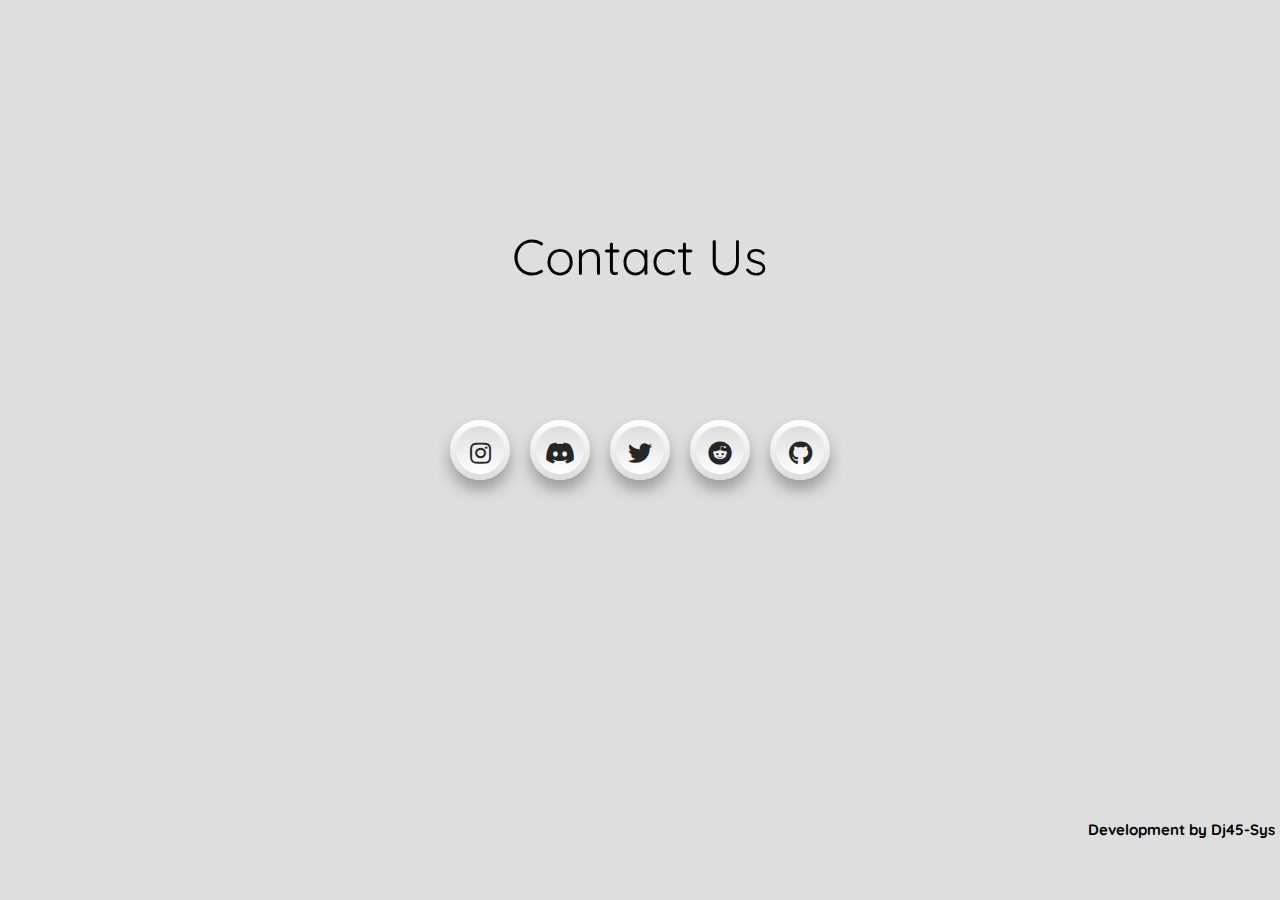
<file: Morepages/ContacUs/Contactus.html>
<!DOCTYPE html>
<html>
  <head>
    <!--Metadata-->

    <meta http-equiv="content-type" content="text/html; charset=utf-8" />

    <!--Title-->

    <title>What Is It? - Contact Us</title>

    <!--Favicon-->

    <link rel="icon" type="image/png" href="img/favicon.png" />
    <link rel="shortcut icon" type="image/png" href="img/favicon.png" />

    <!--Styles-->

    <link rel="stylesheet" href="styles.css" />

    <!--Font Awesome-->

    <link
      rel="stylesheet"
      href="https://cdnjs.cloudflare.com/ajax/libs/font-awesome/5.14.0/css/all.min.css"
    />
  </head>
  <body>
    <span>Contact Us</span>
    <ul>
      <li>
        <a href="https://www.instagram.com/diyey45/" target="_blank"
          ><i class="fab fa-instagram"></i
        ></a>
      </li>
      <li>
        <a href="https://discord.gg/R73ZJGP" target="_blank"
          ><i class="fab fa-discord"></i
        ></a>
      </li>
      <li>
        <a href="https://twitter.com/DJSys4" target="_blank"
          ><i class="fab fa-twitter"></i
        ></a>
      </li>
      <li>
        <a href="https://www.reddit.com/user/starleth45" target="_blank"
          ><i class="fab fa-reddit"></i
        ></a>
      </li>
      <li>
        <a href="https://github.com/dj45-sys/" target="_blank"
          ><i class="fab fa-github"></i
        ></a>
      </li>
    </ul>
    <h1>Development by Dj45-Sys</h1>
  </body>
</html>
</file>
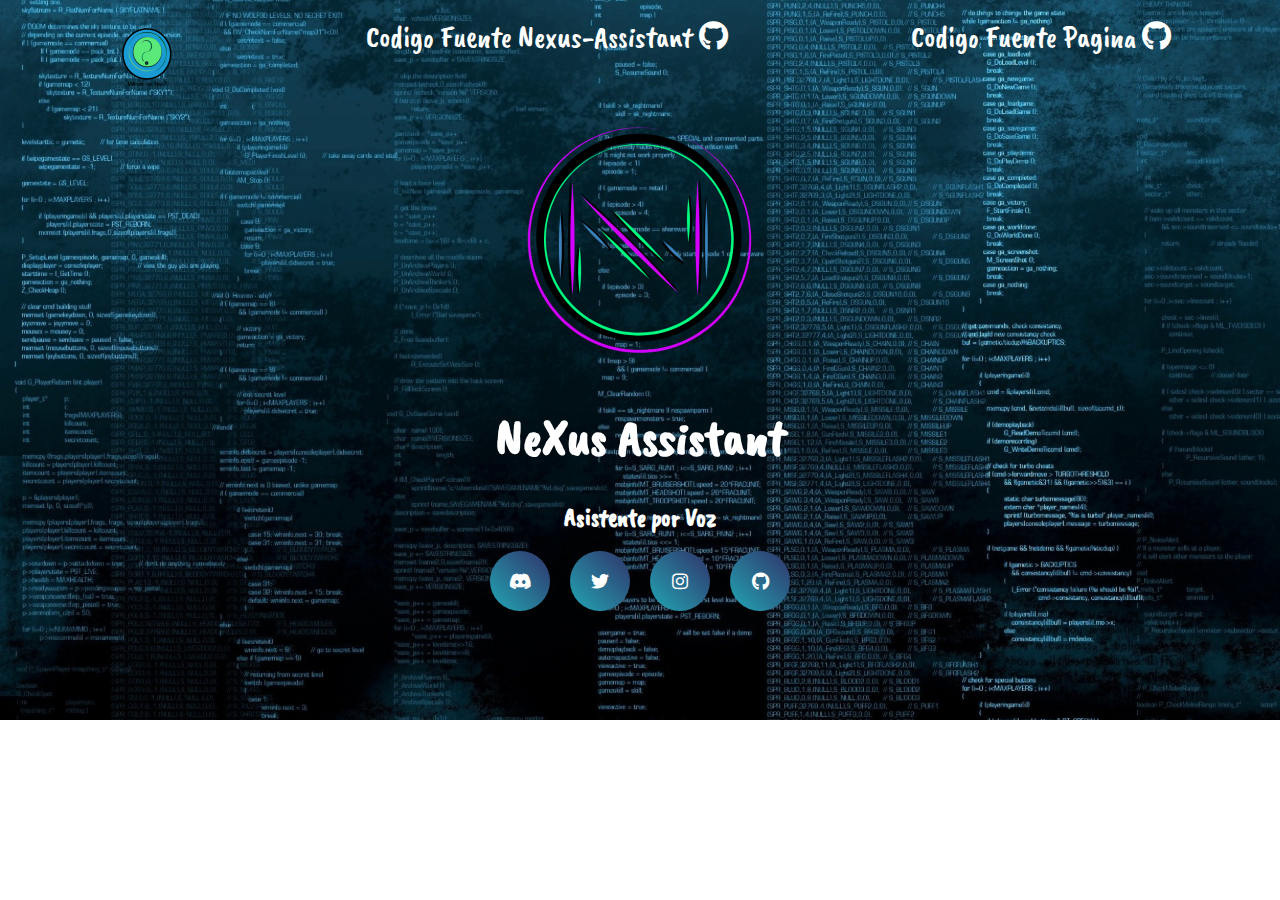
<file: Morepages/Nexus-Assistant/Nexus-Assistant.html>
<!DOCTYPE html>
 <html lang="es-CO" xml:lang="es-CO">
 <head>


     <!--Metadata-->

     <meta charset="UTF-8">
     <meta name="viewport" content="width=device-width, initial-scale=1.0">
     <meta http-equiv="X-UA-Compatible" content="IE=edge">
     <meta name="author" content="Dj45-Sys"/>



     <!--Title-->

     <title> NeXus Assistant - Asistente por voz </title>


     <!--FavIcon-->

     <link rel="icon" type="image/png" href="img/Logo.png">


     <!--Font Awesome-->

      <link rel="stylesheet" href="https://cdnjs.cloudflare.com/ajax/libs/font-awesome/5.14.0/css/all.min.css">


     <!--Styles-->

     <link rel="stylesheet" href="styles.css">


 </head>
 <body class="hidden">


   <!--Preload-->


    <div class="Center" id="onload">
    <div><img src="Img/Logo.png"></div>
      <div class="lds-ripple">
        <div></div>
        <div></div>
      </div>
     </div>


    <!--Content-->


     <div class="grid-container">
        <div class="grid-item">
          <div class="side-content">
            <a href="..\..\index.html">
              <img class="principalogo" src="Img/WhatIsItLogo.png">
            </a>
          </div>
        </div>
        <div class="grid-item"><a href="https://github.com/dj45-sys/NeXus-Assitant" target="_blank">Codigo Fuente Nexus-Assistant <i class="fab fa-github"></i></a></div>
        <div class="grid-item"><a href="https://github.com/dj45-sys/WhatIsItPage/edit/main/Morepages/Nexus-Assistant/" target="_blank">Codigo Fuente Pagina <i class="fab fa-github"></i></a></div>
      </div>


     <div class="container">
         <a href="Nexus-Assistant.html">
                <img class="logo" src="Img/Logo.png" >
         </a>
         <h1 class="title">NeXus Assistant</h1>
         <h1 class="subcontent">Asistente por Voz</h1>
     </div>


     <!--Links-->

     <div class="social-buttons">
      <a href="https://discord.gg/R73ZJGP" target="_blank"><i class="fab fa-discord"></i></a>
      <a href="https://twitter.com/DJSys4" target="_blank"><i class="fab fa-twitter"></i></a>
      <a href="https://www.instagram.com/diyey45/" target="_blank"><i class="fab fa-instagram" ></i></a>
      <a href="https://github.com/dj45-sys/" target="_blank"><i class="fab fa-github"></i></a>



    <!--Scripts-->


     <script src="main.js"></script>
     <script src="https://code.jquery.com/jquery-3.5.1.min.js"></script>


 </body>
 </html>


 <!--

Made by Dj45-Sys
Copyright Available
Page in process

 -->
</file>
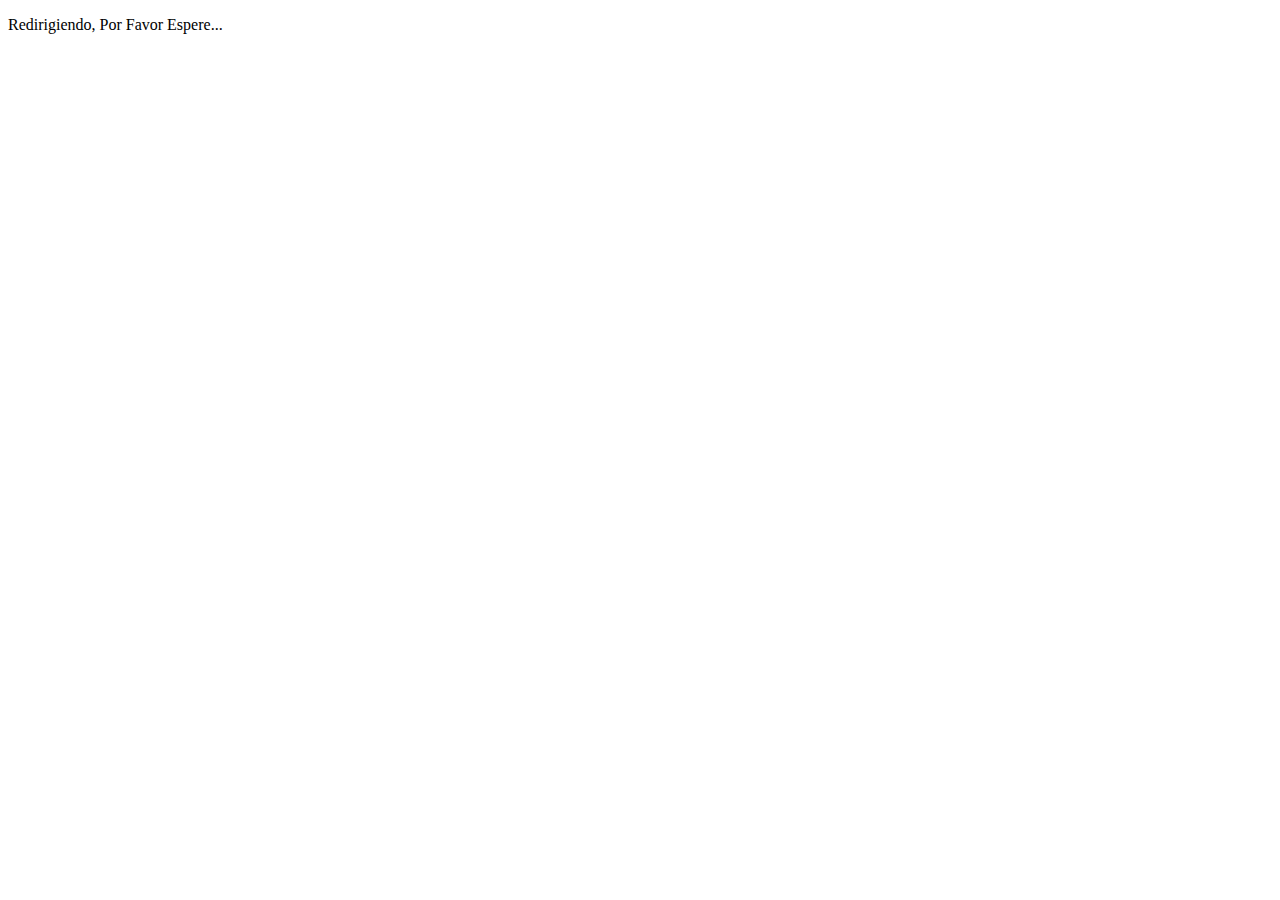
<file: Morepages/NexusCalculator/NexusCalculator.html>
<!DOCTYPE html>
<html>
  <head>
    <meta http-equiv="content-type" content="text/html; charset=utf-8" />
    <meta name="viewport" content="width=device-width, user-scalable=no">
    <meta http-equiv="refresh" content="1; url=https://github.com/dj45-sys/Calculator">
    <title>Redirigiendo...</title>
  </head>
  <body>
    <p>Redirigiendo, Por Favor Espere...</p>
    <script type="text/javascript" charset="utf-8">
      window.alert('Me dio Mucha pereza hacer esta pagina, osea que lo redirecciono a el codigo de NeXus-Calculator ')
    </script>
  </body>
</html>
</file>
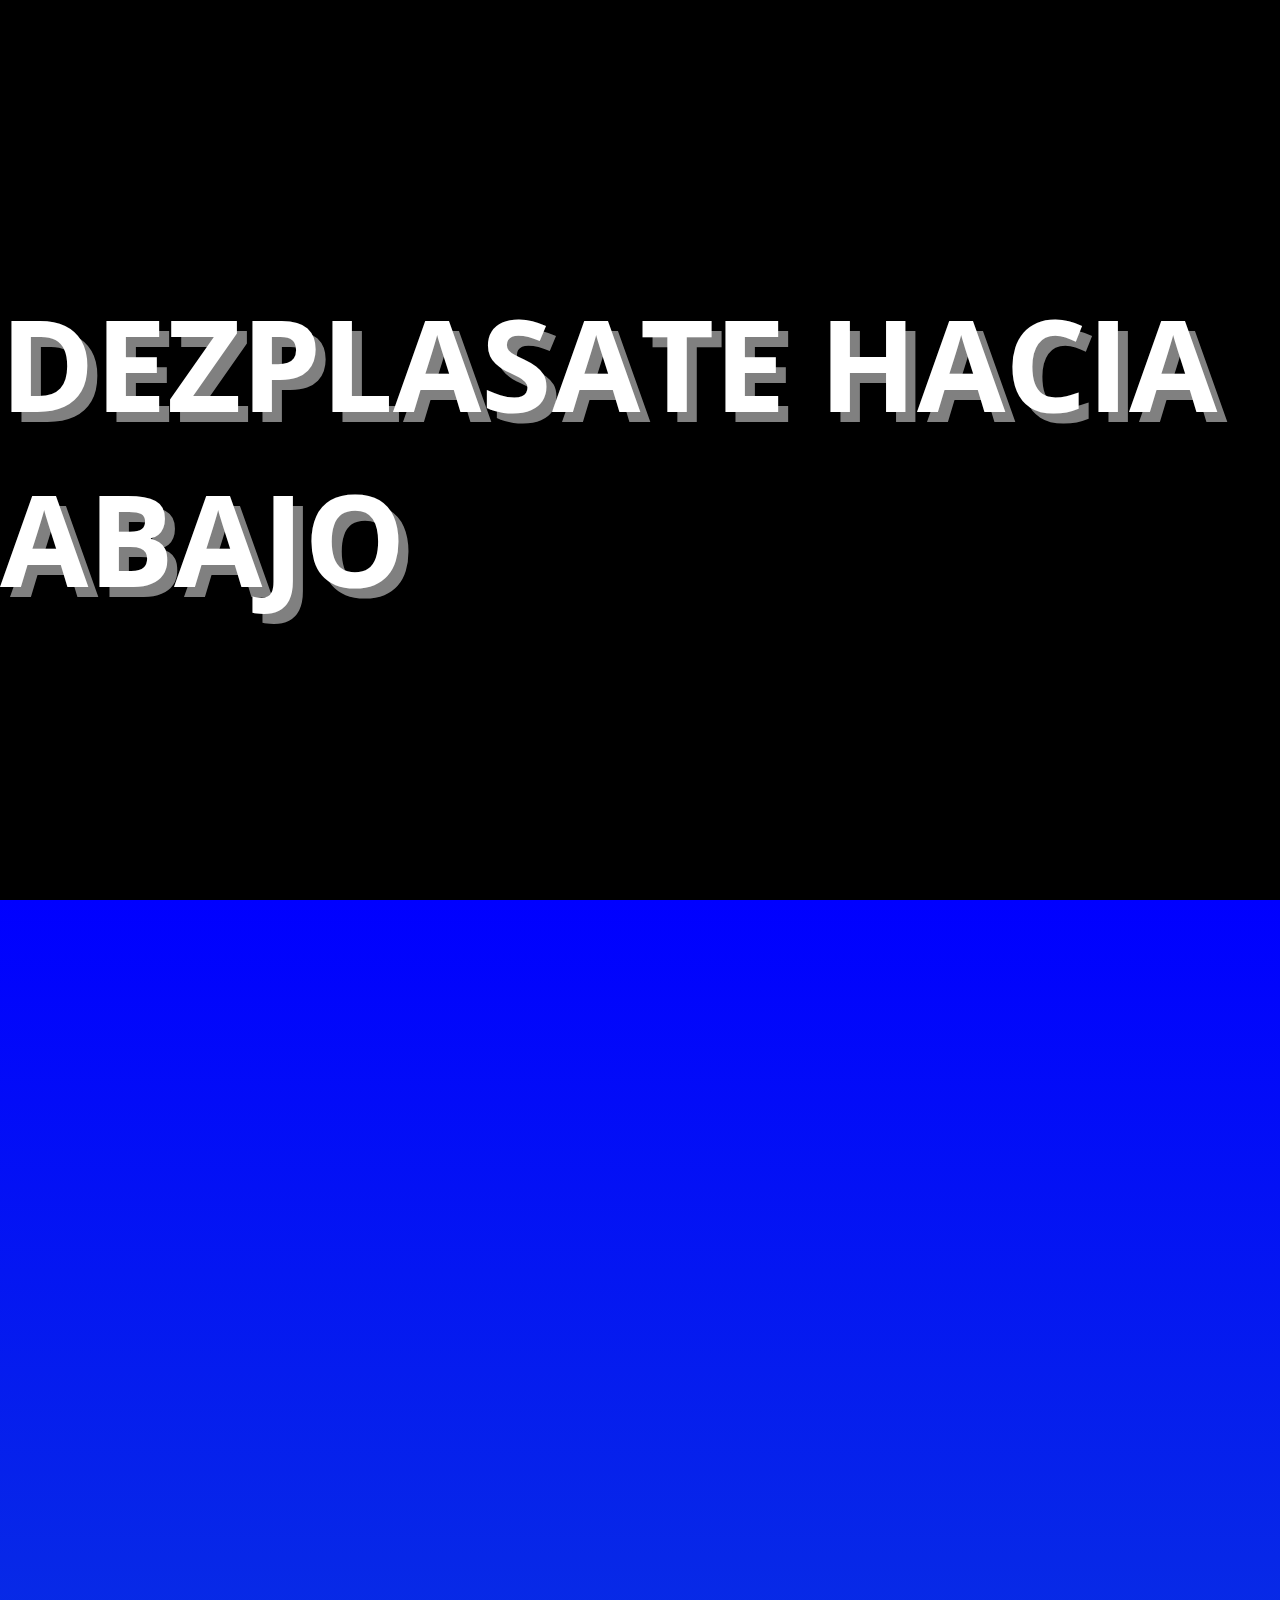
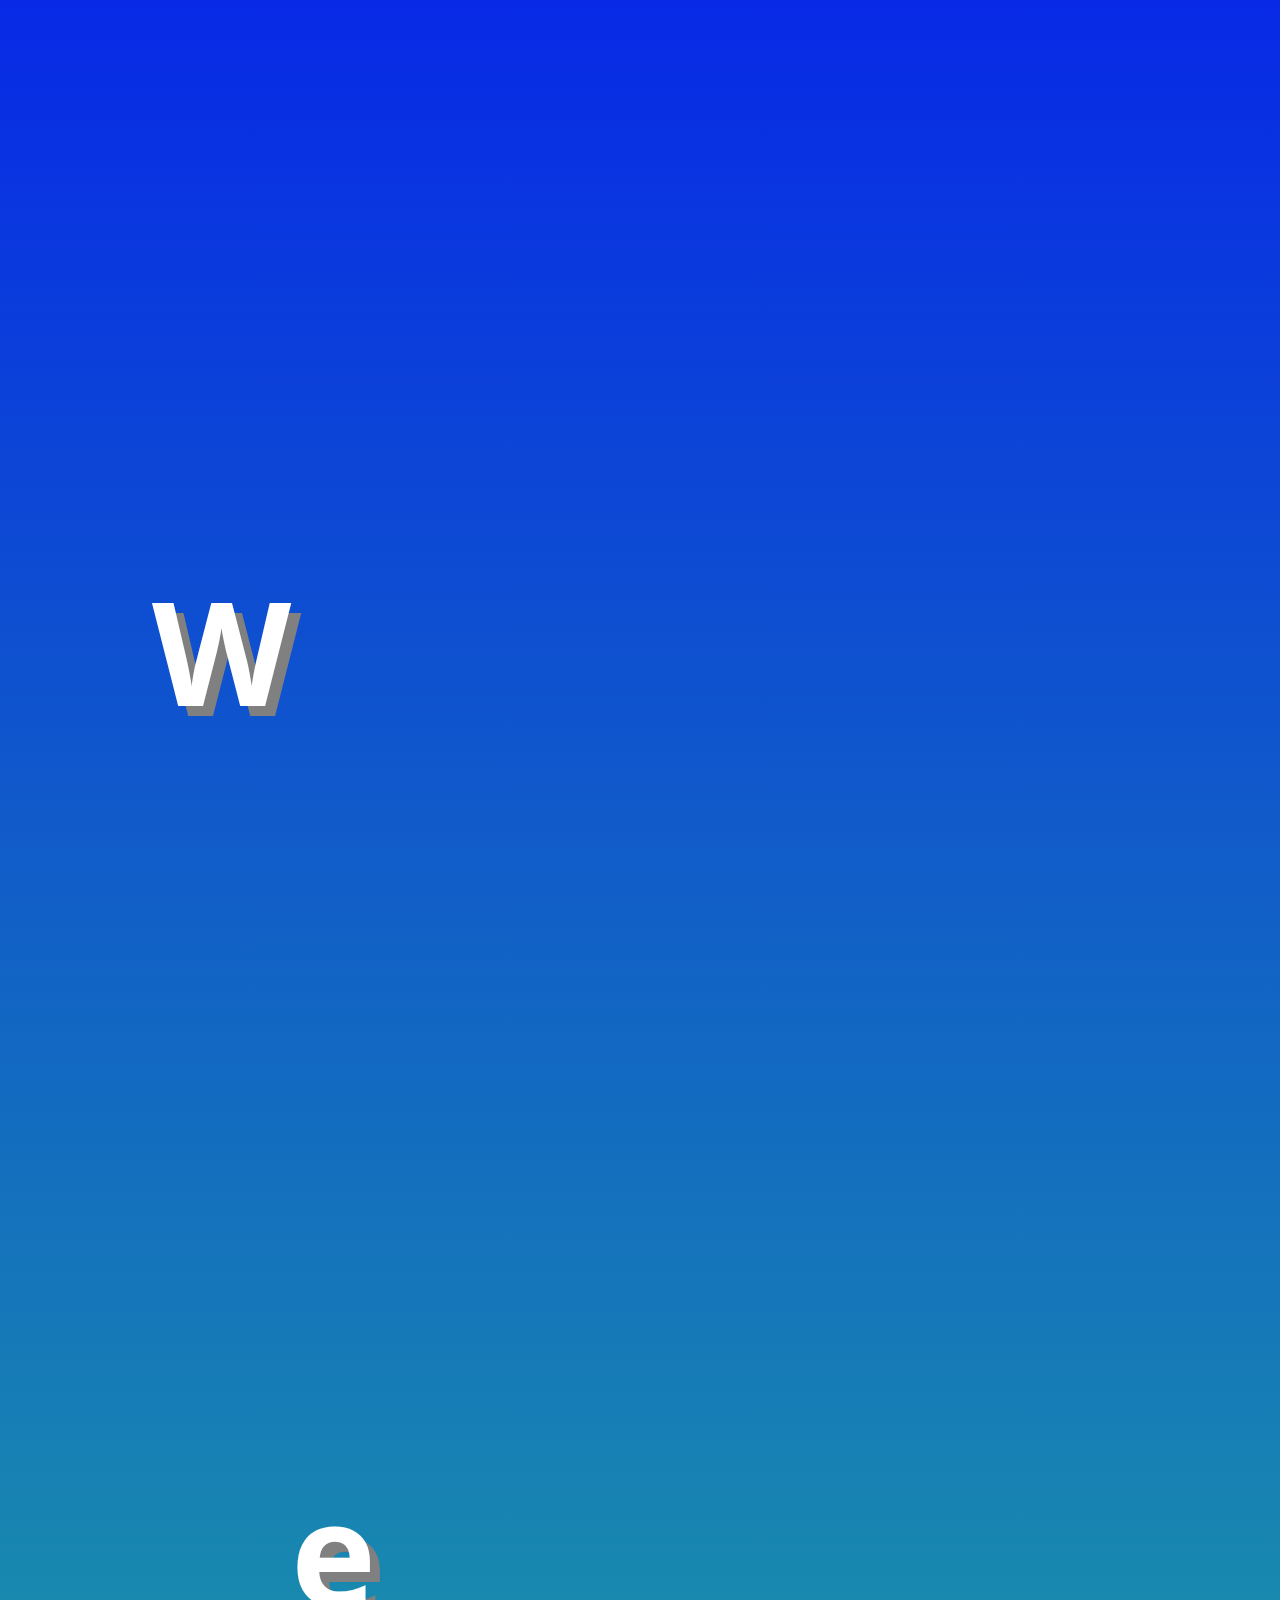
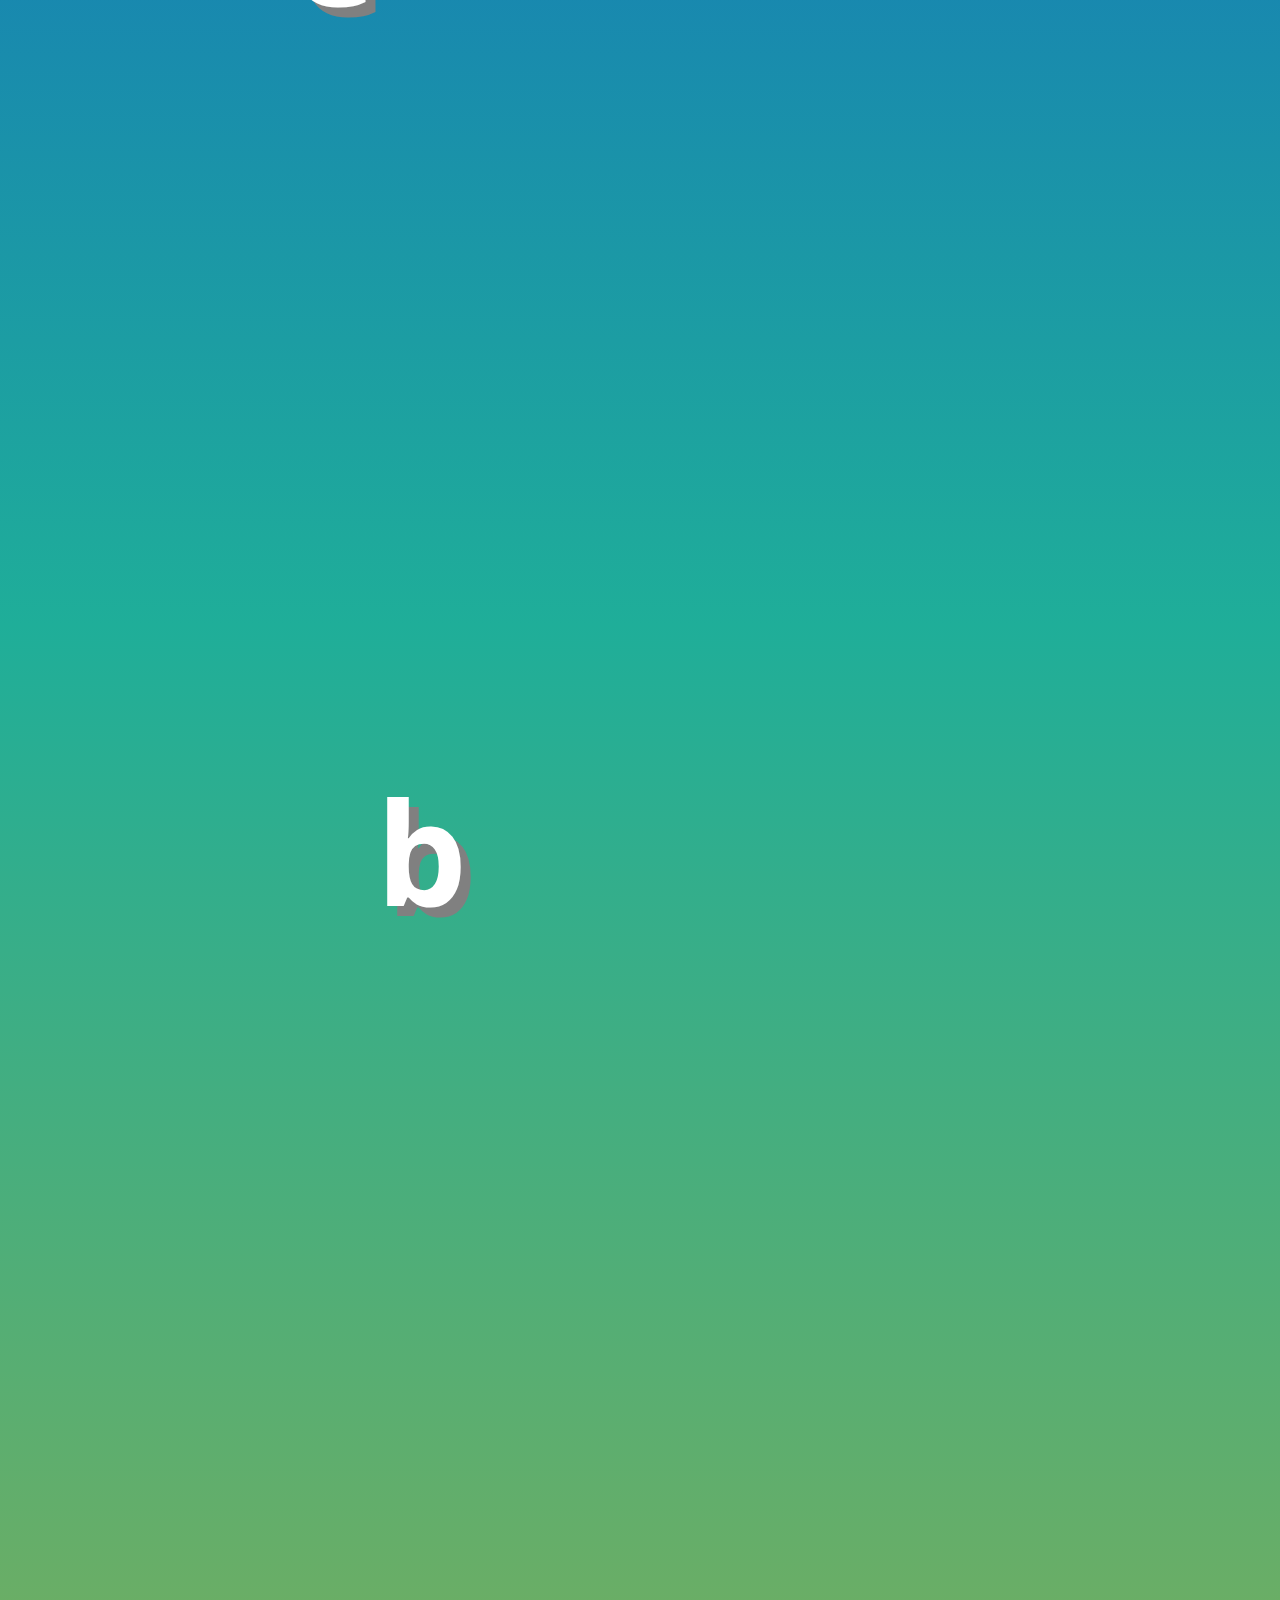
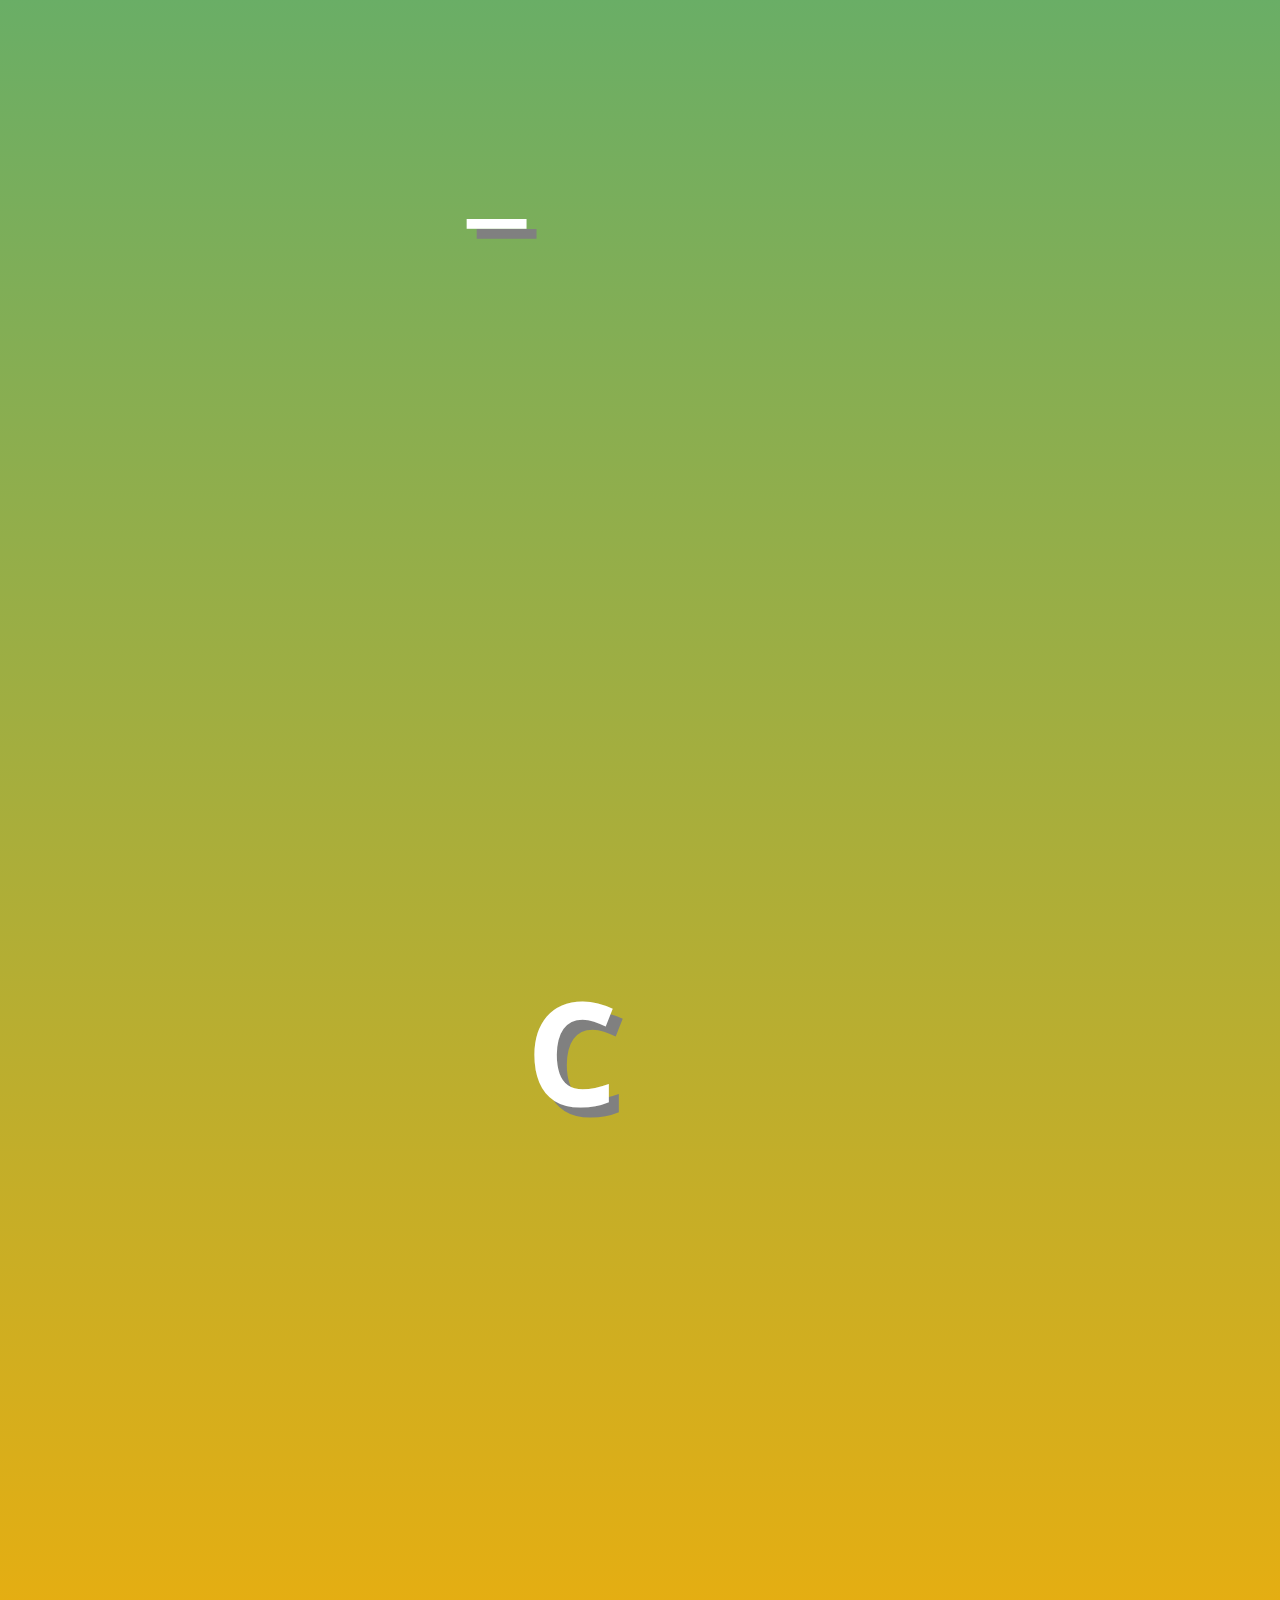
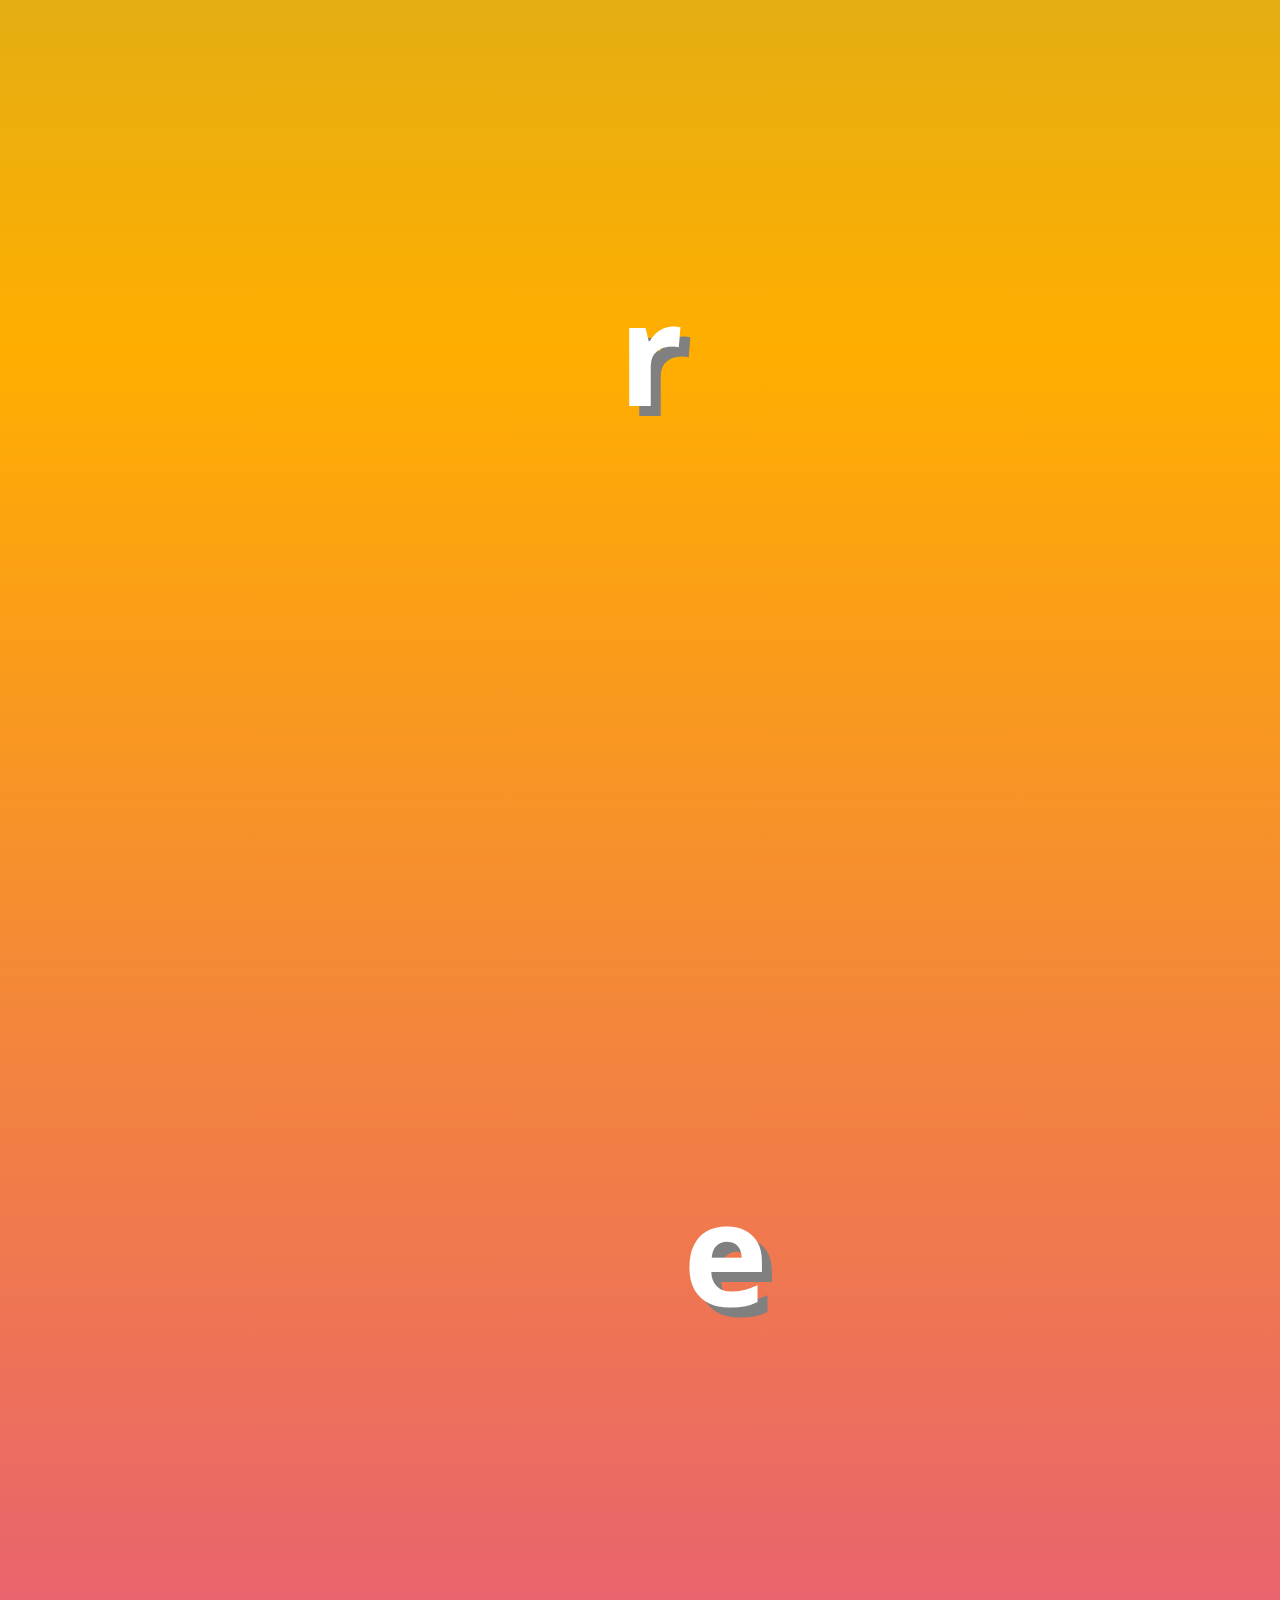
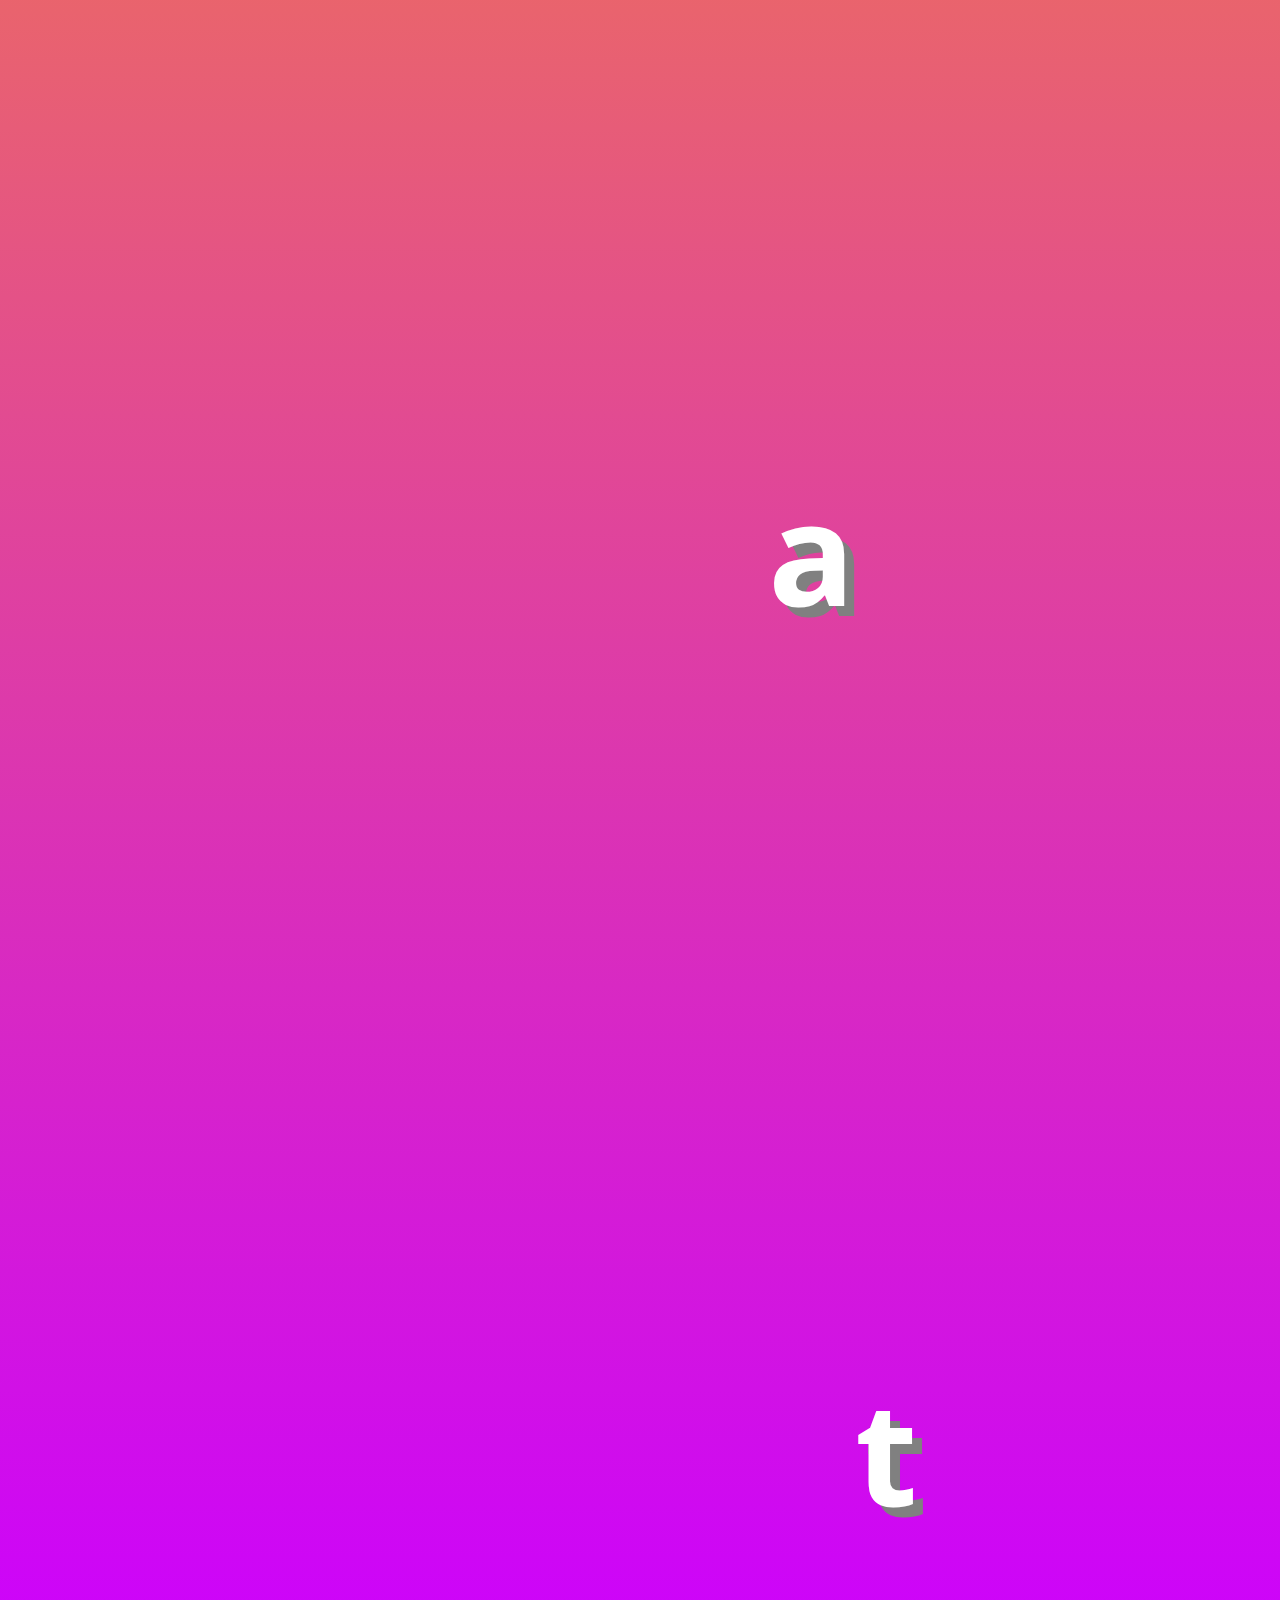
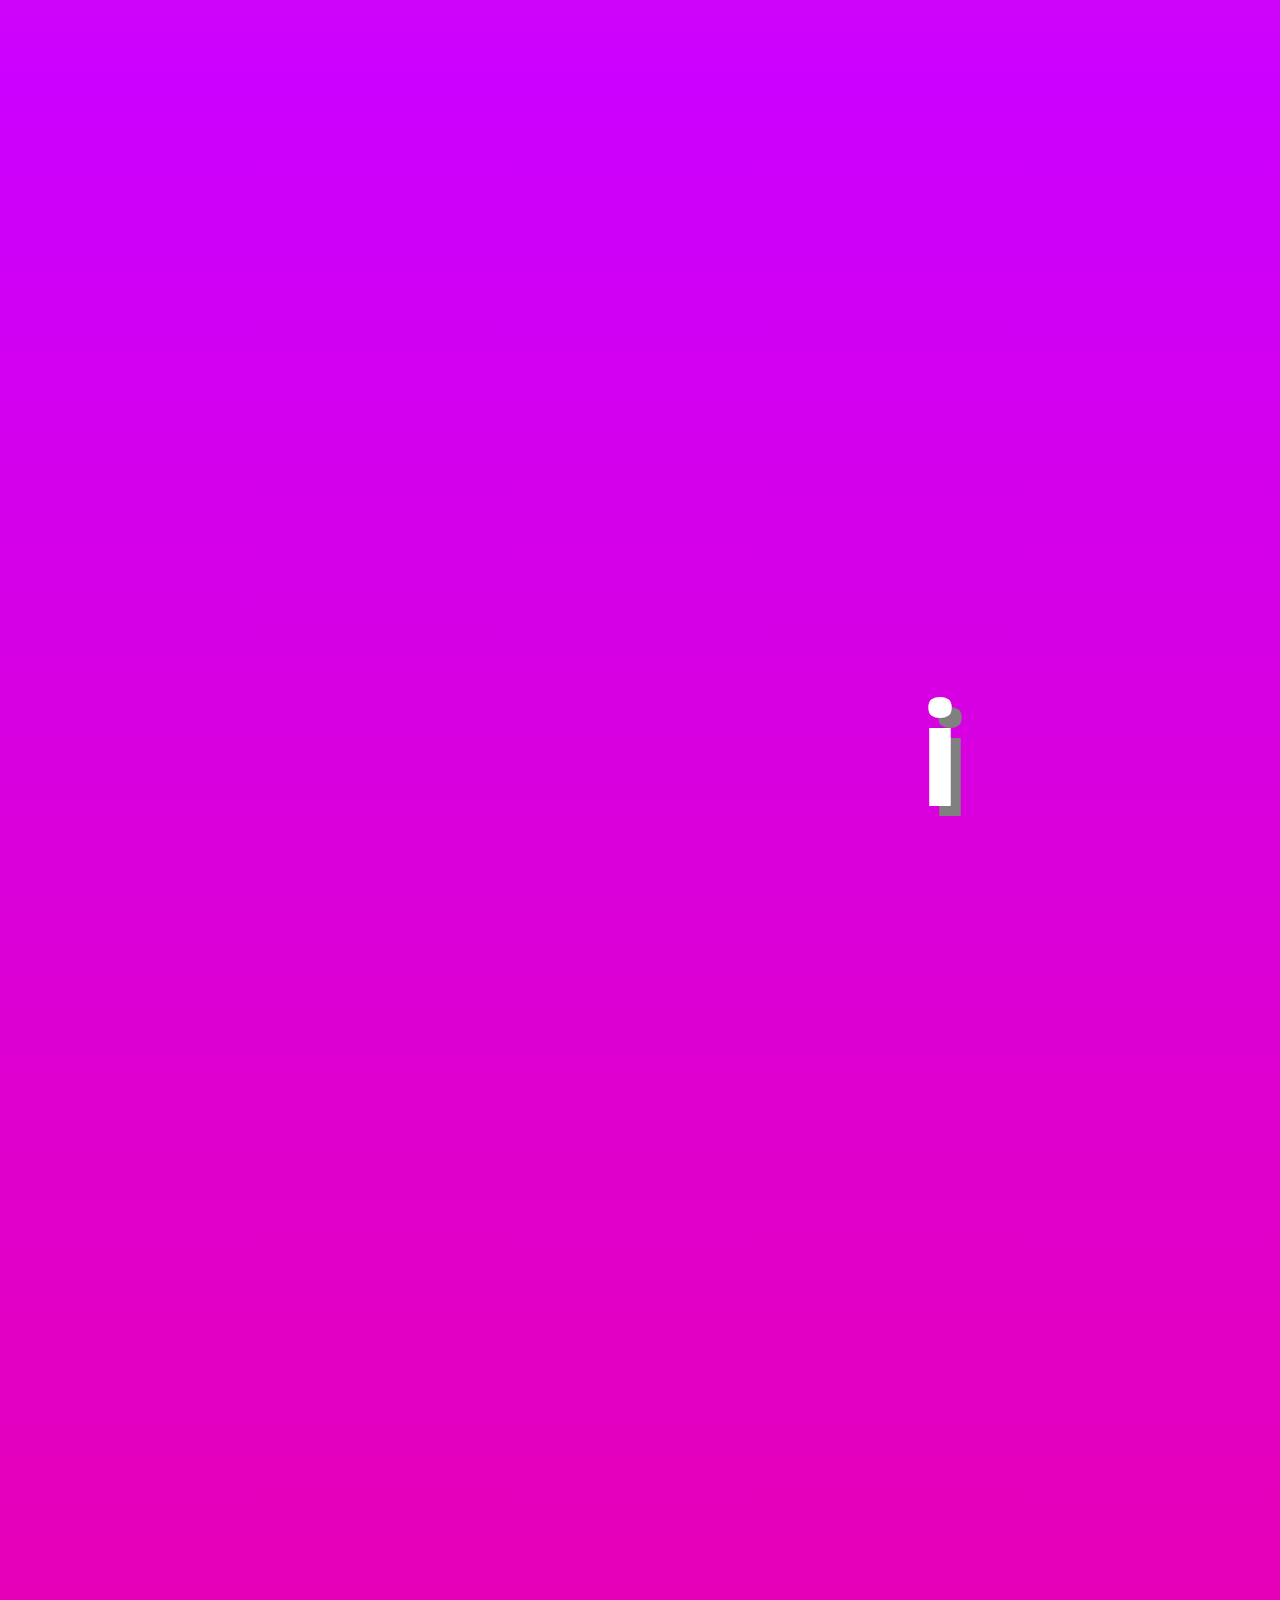
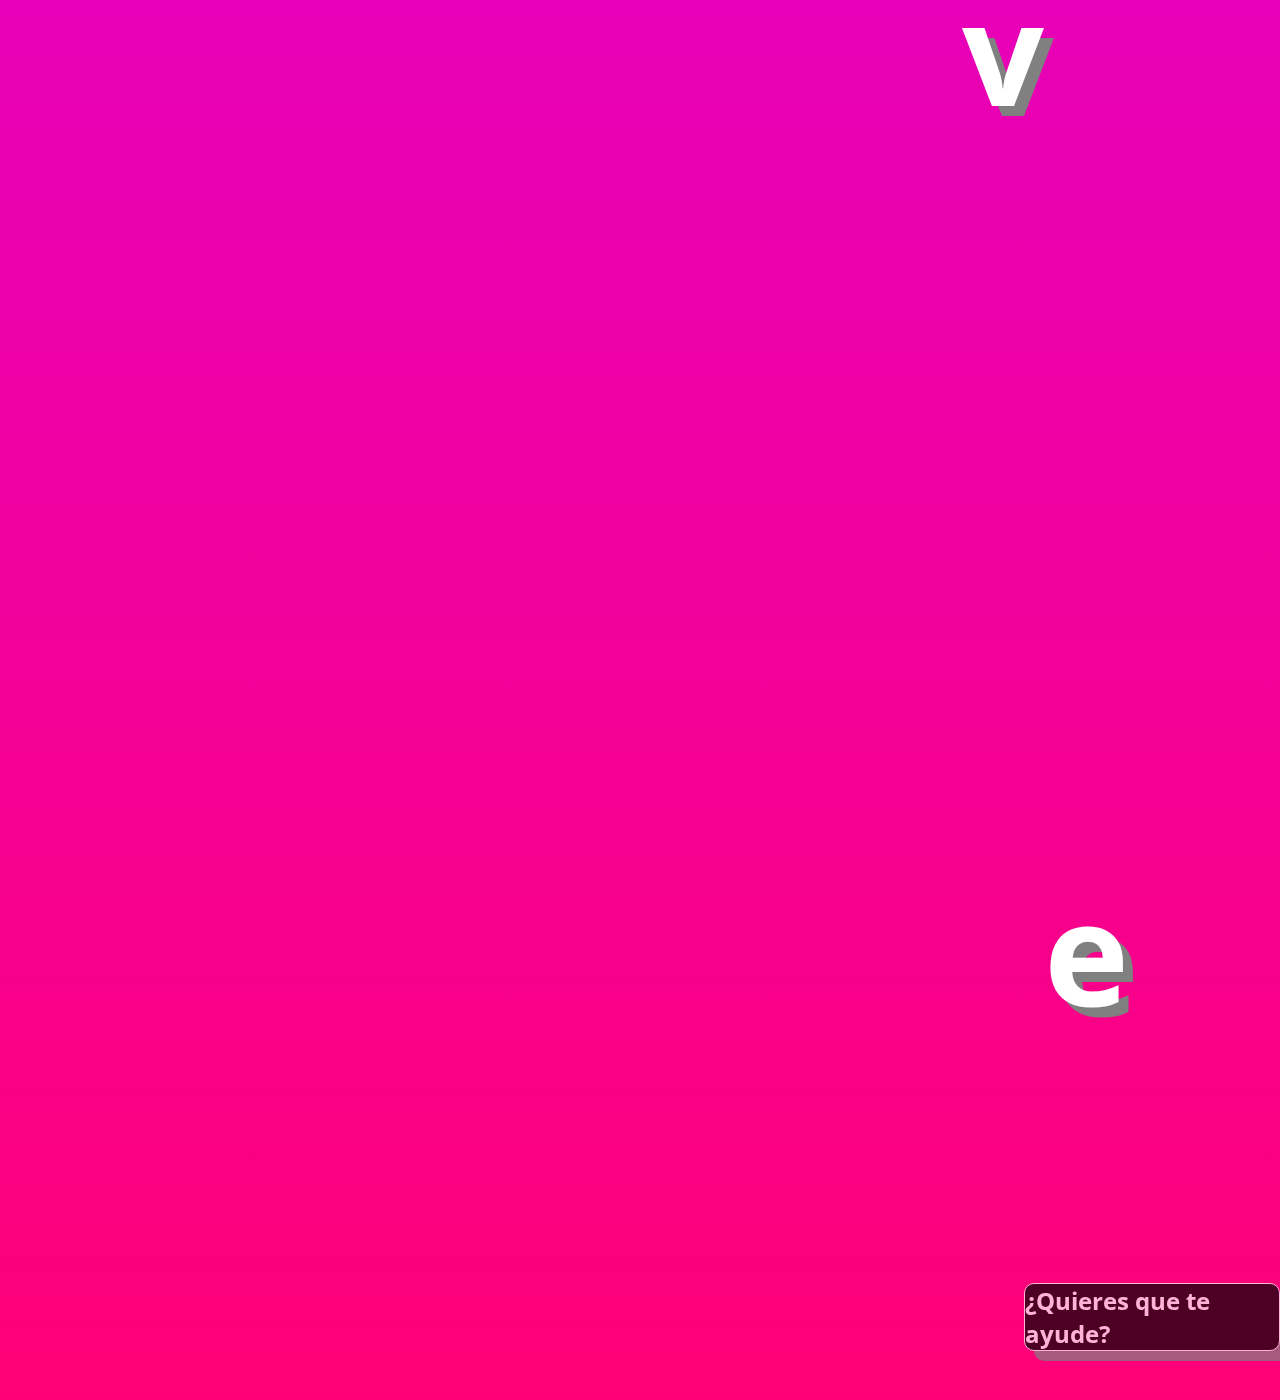
<file: Morepages/web-development/webdevelopment.html>
<!DOCTYPE html>
<html lang="es">
  <head>
    <!--Metadata-->

    <meta http-equiv="content-type" content="text/html; charset=utf-8" />
    <meta
      name="viewport"
      content="width=device-width, initial-scale=1, maximum-scale=1"
    />

    <!--Title-->

    <title>Desarrollo Web</title>

    <!--Favicon-->

    <link rel="icon" type="image/png" href="img/WhatIsItLogo.png" />
    <link rel="shortcut icon" type="image/png" href="img/WhatIsItLogo.png" />

    <!--Styles-->

    <link rel="stylesheet" href="styles.css" type="text/css" media="all" />

    <!--Font Awesome-->

    <link
      rel="stylesheet"
      href="https://cdnjs.cloudflare.com/ajax/libs/font-awesome/5.14.0/css/all.min.css"
    />
  </head>
  <body>
    <!--Title Page-->

    <section>Dezplasate Hacia Abajo</section>

    <!--Scroll Content-->

    <h2>
      <span style="--i: 0"></span>
      <span style="--i: 1">W</span>
      <span style="--i: 2">e</span>
      <span style="--i: 3">b</span>
      <span style="--i: 4">_</span>
      <span style="--i: 5">C</span>
      <span style="--i: 6">r</span>
      <span style="--i: 7">e</span>
      <span style="--i: 8">a</span>
      <span style="--i: 9">t</span>
      <span style="--i: 10">i</span>
      <span style="--i: 11">v</span>
      <span style="--i: 12">e</span>
      <a href="..\ContacUs\Contactus.html" class="btn"
        >¿Quieres que te ayude?</a
      >
    </h2>
  </body>
</html>
</file>
<file: Morepages/ContacUs/styles.css>
/*Imports*/

@import url("https://fonts.googleapis.com/css2?family=Quicksand:wght@300&display=swap");

/*Universal Styles*/

body {
  margin: 0;
  padding: 0;
  background: #dedede;
}

/*Text*/
span {
  font-family: "Quicksand", sans-serif;
  font-size: 50px;
  transition: 0.5s;
  position: absolute;
  left: 40%;
  top: 25%;
}
ul {
  position: absolute;
  top: 50%;
  left: 50%;
  transform: translate(-50%, -50%);
  margin: 0;
  padding: 0;
  display: flex;
}
ul li {
  list-style: none;
}
ul li a {
  position: relative;
  width: 60px;
  height: 60px;
  background: #f1f1f1;
  display: block;
  text-align: center;
  margin: 0 10px;
  border-radius: 50%;
  padding: 6px;
  box-sizing: border-box;
  text-decoration: none;
  box-shadow: 0 10px 15px rgba(0, 0, 0, 0.3);
  background: linear-gradient(0deg, #ddd, #fff);
  transition: 0.5s;
}
ul li a:hover {
  box-shadow: 0 2px 5px rgba(0, 0, 0, 0.3);
}
ul li a .fab {
  width: 100%;
  height: 100%;
  display: block;
  background: linear-gradient(0deg, #fff, #ddd);
  border-radius: 50%;
  line-height: calc(60px - 6px);
  font-size: 24px;
  color: #262626;
  transition: 0.5s;
}
ul li:nth-child(1) a:hover .fab {
  color: #bc2a8d;
}
ul li:nth-child(2) a:hover .fab {
  color: #708090;
}
ul li:nth-child(3) a:hover .fab {
  color: #00aced;
}
ul li:nth-child(4) a:hover .fab {
  color: #f0b67f;
}
ul li:nth-child(5) a:hover .fab {
  color: #89b0ae;
}

/*Footer*/

h1 {
  position: absolute;
  left: 85%;
  top: 90%;
  font-family: "Quicksand", sans-serif;
  font-size: 15px;
}
</file>
<file: Morepages/Nexus-Assistant/styles.css>
/*
*
*Styles 
*Developed by Dj45-Sys
*
*/

/*Imports*/

@import url("https://fonts.googleapis.com/css2?family=Caveat+Brush&display=swap");

/*Universal Styles*/

* {
  padding: 0;
}

body {
  background-image: url("Img/Background.jpg");
  background-size: 100%;
  background-repeat: no-repeat;
  overflow: hidden;
}

/*Container Styles */

.principalogo {
  height: 75px;
}

.container {
  text-align: center;
}
h1 {
  color: #ffffff;
  font-family: "Caveat Brush", cursive;
}
.logo:hover {
  opacity: 0.7;
}
.title {
  font-size: 50px;
}
.subcontent {
  font-size: 25px;
}

/*Grid*/

.grid-container {
  display: grid;
  grid-template-columns: auto auto auto;
  padding: 10px;
}
.grid-item {
  font-size: 30px;
  text-align: center;
  font-family: "Caveat Brush", cursive;
}
/*Center Preload*/

.hidden {
  overflow: hidden;
}
.Center {
  background-color: #000;
  height: 100vh;
  display: flex;
  justify-content: center;
  align-items: center;
}

/*Links*/
a {
  color: white;
  text-decoration: none;
}
a:hover {
  opacity: 0.7;
}
a {
  text-decoration: none;
  background-image: linear-gradient(currentColor, currentColor);
  background-position: 0% 100%;
  background-repeat: no-repeat;
  background-size: 0% 2px;
  transition: background-size 0.3s;
}
a:hover {
  background-size: 100% 2px;
}

/*Social Buttons*/

.social-buttons {
  text-align: center;
}
.social-buttons a {
  display: inline-flex;
  text-decoration: none;
  font-size: 18px;
  width: 60px;
  height: 60px;
  color: #fff;
  justify-content: center;
  align-items: center;
  position: relative;
  margin: 0 8px;
}

.social-buttons a:before {
  content: "";
  position: absolute;
  width: 60px;
  height: 60px;
  background: linear-gradient(45deg, #22a6b3, #30336b);
  border-radius: 50%;
  z-index: -1;
  transition: 0.3s ease-in;
}

.social-buttons a:hover::before {
  transform: scale(0);
}

.social-buttons a i {
  transition: 0.3s ease-in;
}

.social-buttons a:hover i {
  background: linear-gradient(45deg, #22a6b3, #30336b);
  -webkit-background-clip: text;
  -webkit-text-fill-color: transparent;
  transform: scale(2.2);
}
/*Preload Animation */

.lds-ripple {
  display: inline-block;
  position: relative;
  width: 80px;
  height: 80px;
}
.lds-ripple div {
  position: absolute;
  border: 4px solid #fff;
  opacity: 1;
  border-radius: 50%;
  animation: lds-ripple 1s cubic-bezier(0, 0.2, 0.8, 1) infinite;
}
.lds-ripple div:nth-child(2) {
  animation-delay: -0.5s;
}
@keyframes lds-ripple {
  0% {
    top: 36px;
    left: 36px;
    width: 0;
    height: 0;
    opacity: 1;
  }
  100% {
    top: 0px;
    left: 0px;
    width: 72px;
    height: 72px;
    opacity: 0;
  }
}
</file>
<file: Morepages/web-development/styles.css>
/*Imports*/

@import url("https://fonts.googleapis.com/css2?family=Open+Sans+Condensed:wght@300&display=swap");

/*Universal Styles*/

* {
  margin: 0;
  padding: 0;
  font-family: "Open Sans Condensed", sans-serif;
}

/*Effects Scroll*/

section {
  display: flex;
  justify-content: center;
  align-items: center;
  min-height: 100vh;
  font-size: 8em;
  font-weight: 700;
  text-transform: uppercase;
  background: #000;
  color: #fff;
  text-shadow: 10px 10px gray;
  transition: 0.5s;
}
h2 {
  position: relative;
  background: linear-gradient(0deg, #ff0076, #cc00ff, #ffae00, #1fae99, #00f);
  display: flex;
  justify-content: center;
}
h2 span {
  position: sticky;
  top: 0;
  line-height: 100vh;
  height: 100vh;
  color: #fff;
  font-size: 6em;
  margin-top: calc(100vh * var(--i));
  text-shadow: 10px 10px gray;
}

/*Effects Btn*/

.btn {
  text-decoration: none;
  color: white;
  position: absolute;
  top: 99%;
  left: 80%;
  border: 1px solid white;
  justify-content: center;
  background: black;
  opacity: 0.7;
  border-radius: 10px;
  box-shadow: 10px 10px gray;
  transition: 0.5s;
}
.btn:hover {
  opacity: 0.5;
  background: white;
  color: black;
  border: black;
  box-shadow: 10px 10px #9b9b9b;
  transition: 0.5s;
}
</file>
